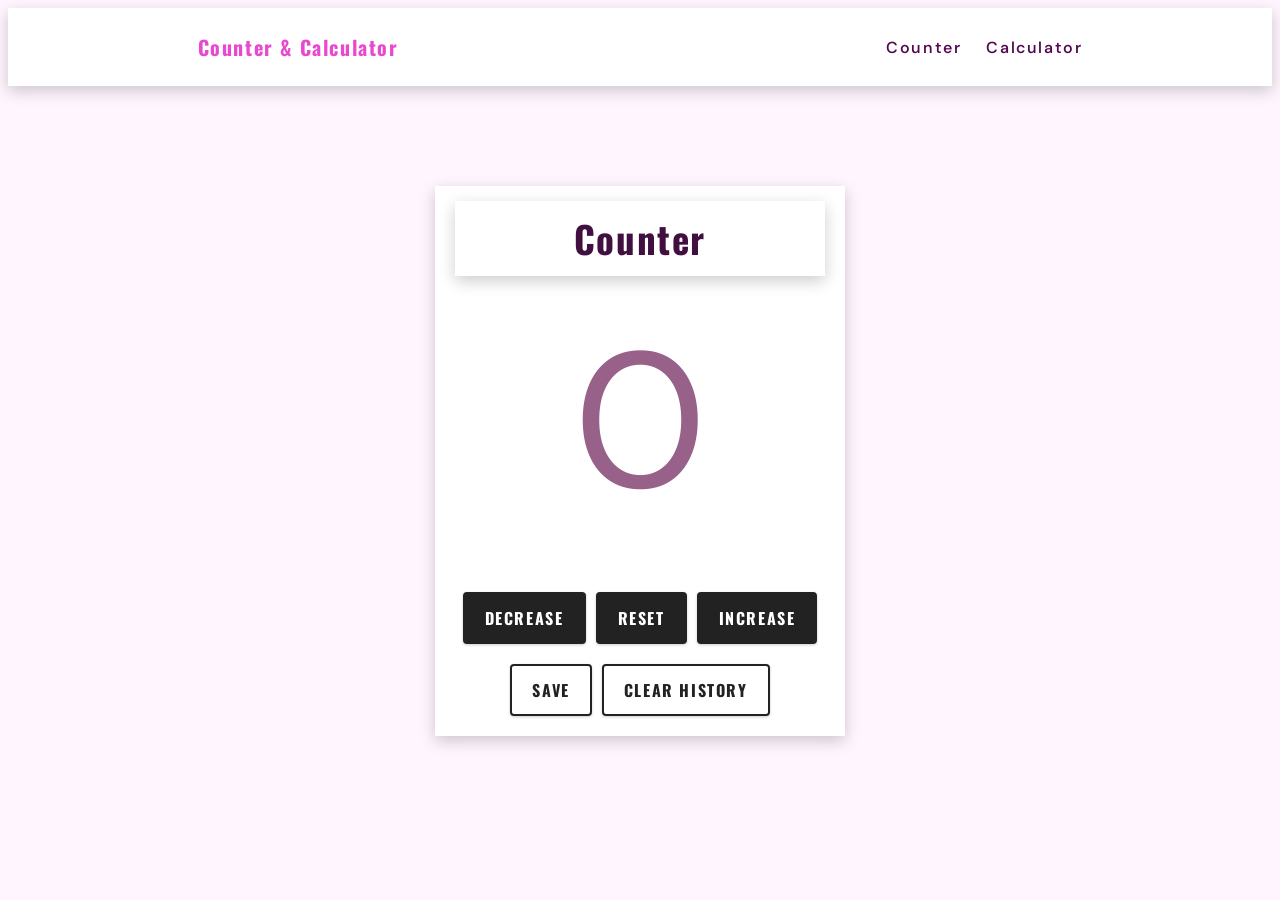
<file: index.html>
<!DOCTYPE html>
<html lang="en">
<head>
    <meta charset="UTF-8">
    <meta name="viewport" content="width=device-width, initial-scale=1.0">
    <title>Counter</title>
    <link rel="stylesheet" href="styles.css">
</head>
<body>
    
    <nav class = "navbar">
            <h3>Counter & Calculator</h3>
            <ul class = "navlinks">
                <li><a href="index.html">Counter</a></li>
                <li><a href="calcpage.html">Calculator</a></li>
            </ul>
    </nav>    
        
    <main>
        <div class="counterbox">
            <h1>Counter</h1>
            <p id = "displayedNumber">
                0
            </p>
            <div class="history" id="savedvalue">
            </div>
            <div id="savelim">
            </div>
            <div class="buttons">
                <button class = "btn" id = "decbtn" onclick="decreaseCount()"> Decrease </button>
                <button class = "btn" id = "resetbtn" onclick="resetCount()"> Reset </button>
                <button class = "btn" id = "incbtn" onclick="increaseCount()"> Increase </button>
            </div>
            <div class="savebuttons">
                <button class = "btn" id = "savebtn" onclick="saveCount()">Save</button>
                <button class = "btn" id = "clearbtn" onclick="clearHistory()">Clear History</button>
            </div>
        </div>
        
    </main>

<script src="app.js"></script>
</body>
</html>
</file>
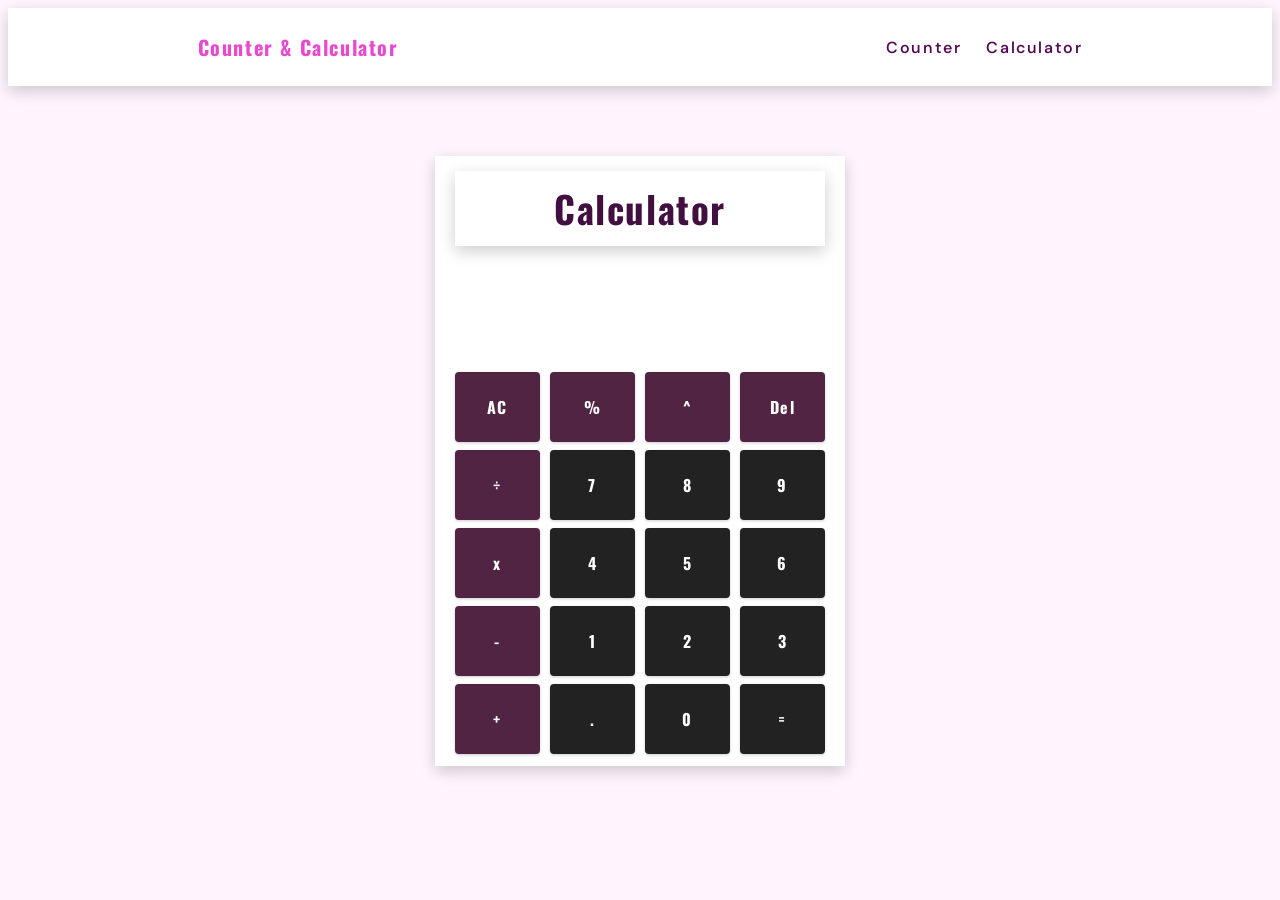
<file: calcpage.html>
<!DOCTYPE html>
<html lang="en">
<head>
    <meta charset="UTF-8">
    <meta name="viewport" content="width=device-width, initial-scale=1.0">
    <title>Counter</title>
    <link rel="stylesheet" href="calcstyles.css">
</head>
<body>
    
    <nav class = "navbar">
            <h3>Counter & Calculator</h3>
            <ul class = "navlinks">
                <li><a href="index.html">Counter</a></li>
                <li><a href="calcpage.html">Calculator</a></li>
            </ul>
    </nav>    
        
    <main>
        <div class="calcbox">
            <h1>Calculator</h1>

            <input id = "display" readonly>

            <div class="buttonrow" id="rowone">
                <button class="operators" id = "allclear" onclick="clearDisplay()"> AC </button>
                <button class="operators" id = "percentage" onclick="updateDisplay('/100')"> % </button>
                <button class="operators" id = "exponent" onclick="updateDisplay('**')"> ^ </button>
                <button class="operators" id = "backspace" onclick="backspace()">Del</button>
            </div>

            <div class="buttonrow" id="rowtwo">
                <button class="operators" id = "division" onclick="updateDisplay('/')">÷</button>
                <button id = "digit7" onclick="updateDisplay('7')"> 7 </button>
                <button id = "digit8" onclick="updateDisplay('8')"> 8 </button>
                <button id = "digit9" onclick="updateDisplay('9')"> 9 </button>
            </div>

            <div class="buttonrow" id="rowthree">
                <button class="operators" id = "multiplication" onclick="updateDisplay('*')">x</button>
                <button id = "digit4" onclick="updateDisplay('4')"> 4 </button>
                <button id = "digit5" onclick="updateDisplay('5')"> 5 </button>
                <button id = "digit6" onclick="updateDisplay('6')"> 6 </button>
            </div>

            <div class="buttonrow" id="rowfour">
                <button class="operators" id = "subtraction" onclick="updateDisplay('-')">-</button>
                <button id = "digit1" onclick="updateDisplay('1')"> 1 </button>
                <button id = "digit2" onclick="updateDisplay('2')"> 2 </button>
                <button id = "digit3" onclick="updateDisplay('3')"> 3 </button>
            </div>
            
            <div class="buttonrow" id="rowfive">
                <button class="operators" id = "addition" onclick="updateDisplay('+')"> + </button>
                <button id = "decimailpoint" onclick="updateDisplay('-')"> . </button>
                <button id = "digit0" onclick="updateDisplay('0')"> 0 </button>
                <button id = "equals" onclick="calculate()">=</button>
            </div>
            
        </div>
        
    </main>

<script src="calcapp.js"></script>
</body>
</html>
</file>
<file: styles.css>
@import url('https://fonts.googleapis.com/css2?family=DM+Sans:ital,opsz,wght@0,9..40,100..1000;1,9..40,100..1000&family=Oswald:wght@200..700&display=swap');

:root{

     /* dark shades of primary color*/
  --clr-primary-1: hsl(300, 86%, 17%);
  --clr-primary-2: hsl(306, 77%, 27%);
  --clr-primary-3: hsl(309, 72%, 37%);
  --clr-primary-4: hsl(309, 63%, 48%);
  /* primary/main color */
  --clr-primary-5: hsl(310, 78%, 60%);
  /* lighter shades of primary color */
  --clr-primary-6: hsl(303, 90%, 70%);
  --clr-primary-7: hsl(310, 90%, 76%);
  --clr-primary-8: hsl(308, 86%, 81%);
  --clr-primary-9: hsl(309, 90%, 88%);
  --clr-primary-10: hsl(318, 100%, 96%);
  /* darkest grey - used for headings */
  --clr-grey-1: hsl(302, 61%, 16%);
  --clr-grey-2: hsl(318, 39%, 23%);
  --clr-grey-3: hsl(311, 35%, 30%);
  --clr-grey-4: hsl(312, 28%, 39%);
  /* grey used for paragraphs */
  --clr-grey-5: hsl(317, 22%, 49%);
  --clr-grey-6: hsl(313, 23%, 60%);
  --clr-grey-7: hsl(310, 27%, 70%);
  --clr-grey-8: hsl(313, 31%, 80%);
  --clr-grey-9: hsl(313, 32%, 89%);
  --clr-grey-10: hsl(300, 100%, 98%);
  --clr-white: #fff;
  --clr-red-dark: hsl(360, 67%, 44%);
  --clr-red-light: hsl(360, 71%, 66%);
  --clr-green-dark: hsl(125, 67%, 44%);
  --clr-green-light: hsl(125, 71%, 66%);
  --clr-black: #222;
  --ff-primary: "Oswald", sans-serif;
  --ff-secondary: "DM Sans", sans-serif;
  --light-shadow: 0 5px 15px rgba(0, 0, 0, 0.1);
  --dark-shadow: 0 5px 15px rgba(0, 0, 0, 0.2);
  --spacing: 0.1rem;
  --radius: 0.25rem;
  --max-width: 1170px;
  --fixed-width: 620px;
}

body {
  font-family: var(--ff-secondary);
  background: var(--clr-grey-10);
  color: var(--clr-grey-1);
}

ul {
  list-style-type: none;
}

a {
  text-decoration: none;
}

h1,
h2,
h3 {
  letter-spacing: var(--spacing);
  text-transform: capitalize;
  font-family: var(--ff-primary);
}

h1 {
  font-size: 37px;
  width: 370px;
  display: flex;
  justify-content: center;
  align-items: center;
  background: var(--clr-white);
  height: 75px;
  box-shadow: var(--dark-shadow);
  display: flex;
  justify-content: center;
  align-items: center;
  margin-top: 15px;
  padding: 0;
}

h2 {
  font-size: 2rem;
}

h3 {
  font-size: 1.25rem;
}

p {
  color: var(--clr-grey-5);
  font-size: 12rem;
  
  width: 500px;
  height: 150px;
  display: flex;
  justify-content: center;
  align-items: center;
  margin: 41px 0 10px 0;
  padding: 0;
}


nav {
  background: var(--clr-white);
  height: 3rem;
  box-shadow: var(--dark-shadow);
  display: flex;
  justify-content: space-between;
  align-items: center;
  padding: 15px 15%;
  width: auto;
  margin: 0;
}

.navbar h3 {
  color: var(--clr-primary-5);
}

.navlinks {
    list-style: none;
    display: inline-block;
    align-items: center;
    justify-content: flex-end;
}


.navlinks li{
  display: inline-block;
  padding: 0 0 0 21px;
}


nav a {
  text-transform: capitalize;
  font-weight: 550;
  font-size: 1rem;
  color: var(--clr-primary-1);
  letter-spacing: var(--spacing);
}

nav a:hover {
  color: var(--clr-primary-5);
}

.buttons {
    width: 410px;
    display: flex;
    justify-content: center;
    align-items: center;
    gap:10px;
    margin-bottom: 15px;
    padding: 0;
}


.btn {
  font-family: var(--ff-primary);
  text-transform: uppercase;
  background: transparent;
  color: var(--clr-black);
  letter-spacing: var(--spacing);
  font-weight: 700;
  transition: var(--transition);
  border: 2px solid var(--clr-black);
  cursor: pointer;
  box-shadow: 0 1px 3px rgba(0, 0, 0, 0.2);
  border-radius: var(--radius);
  font-size: 1rem;
  padding: 0.75rem 1.25rem;
}

.btn:hover {
  color: var(--clr-white);
  background: var(--clr-black);
}

.savebuttons {
    
    width: 500px;
    display: flex;
    justify-content: center;
    align-items: center;
    gap:10px;
    padding: 0;
}

#decbtn,#incbtn,#resetbtn {
  background: var(--clr-black);
  color: var(--clr-white);
}

#decbtn:hover,#incbtn:hover,#resetbtn:hover{
  background: var(--clr-white);
  color: var(--clr-black);
}

#savedvalue{
  text-align: center;
}


main {
  height:750px;
  padding: 0 0 0 0;
  margin: 0 0 0 0;

  display: flex;
  align-items: center;
  justify-content: center;
}


.counterbox {
  height:550px;
  padding: 0 0 0 0;
  margin: 0 0 0 0;
  width:410px;

  display: grid;
  grid-template-rows: auto auto 35px 35px auto auto;
  grid-template-columns: 370px;
  justify-items: center;
  align-items: center;
  justify-content: center;
  align-content: start; 
  row-gap: 5px;
  column-gap:0px;

  background: var(--clr-white);
  box-shadow: var(--dark-shadow);
}


#savelim{
  color:red;
  margin-bottom: 15px;
}
</file>
<file: calcstyles.css>
@import url('https://fonts.googleapis.com/css2?family=DM+Sans:ital,opsz,wght@0,9..40,100..1000;1,9..40,100..1000&family=Oswald:wght@200..700&display=swap');

:root{

     /* dark shades of primary color*/
  --clr-primary-1: hsl(300, 86%, 17%);
  --clr-primary-2: hsl(306, 77%, 27%);
  --clr-primary-3: hsl(309, 72%, 37%);
  --clr-primary-4: hsl(309, 63%, 48%);
  /* primary/main color */
  --clr-primary-5: hsl(310, 78%, 60%);
  /* lighter shades of primary color */
  --clr-primary-6: hsl(303, 90%, 70%);
  --clr-primary-7: hsl(310, 90%, 76%);
  --clr-primary-8: hsl(308, 86%, 81%);
  --clr-primary-9: hsl(309, 90%, 88%);
  --clr-primary-10: hsl(318, 100%, 96%);
  /* darkest grey - used for headings */
  --clr-grey-1: hsl(302, 61%, 16%);
  --clr-grey-2: hsl(318, 39%, 23%);
  --clr-grey-3: hsl(311, 35%, 30%);
  --clr-grey-4: hsl(312, 28%, 39%);
  /* grey used for paragraphs */
  --clr-grey-5: hsl(317, 22%, 49%);
  --clr-grey-6: hsl(313, 23%, 60%);
  --clr-grey-7: hsl(310, 27%, 70%);
  --clr-grey-8: hsl(313, 31%, 80%);
  --clr-grey-9: hsl(313, 32%, 89%);
  --clr-grey-10: hsl(300, 100%, 98%);
  --clr-white: #fff;
  --clr-red-dark: hsl(360, 67%, 44%);
  --clr-red-light: hsl(360, 71%, 66%);
  --clr-green-dark: hsl(125, 67%, 44%);
  --clr-green-light: hsl(125, 71%, 66%);
  --clr-black: #222;
  --ff-primary: "Oswald", sans-serif;
  --ff-secondary: "DM Sans", sans-serif;
  --light-shadow: 0 5px 15px rgba(0, 0, 0, 0.1);
  --dark-shadow: 0 5px 15px rgba(0, 0, 0, 0.2);
  --spacing: 0.1rem;
  --radius: 0.25rem;
  --max-width: 1170px;
  --fixed-width: 620px;
}

body {
  font-family: var(--ff-secondary);
  background: var(--clr-grey-10);
  color: var(--clr-grey-1);
}

ul {
  list-style-type: none;
}

a {
  text-decoration: none;
}

h1,
h2,
h3 {
  letter-spacing: var(--spacing);
  text-transform: capitalize;
  font-family: var(--ff-primary);
}

h1 {
  font-size: 37px;
  width: 370px;
  display: flex;
  justify-content: center;
  align-items: center;
  background: var(--clr-white);
  height: 75px;
  box-shadow: var(--dark-shadow);
  display: flex;
  justify-content: center;
  align-items: center;
  margin-top: 15px;
  padding: 0;
}

h2 {
  font-size: 2rem;
}

h3 {
  font-size: 1.25rem;
}

main {
  height:750px;
  padding: 0 0 0 0;
  margin: 0 0 0 0;

  display: flex;
  align-items: center;
  justify-content: center;
}


#display {
  color: var(--clr-black);
  font-size: 70px;
  border:none;
  width: 370px;
  height: 90px;
  display: flex;
  justify-content: center;
  align-items: center;
  margin: 0px 0 5px 0;
  padding: 0;
  text-align: right;
  justify-content: end;
  overflow: hidden;
}


nav {
  background: var(--clr-white);
  height: 3rem;
  box-shadow: var(--dark-shadow);
  display: flex;
  justify-content: space-between;
  align-items: center;
  padding: 15px 15%;
  width: auto;
  margin: 0;
}

.navbar h3 {
  color: var(--clr-primary-5);
}

.navlinks {
    list-style: none;
    display: inline-block;
    align-items: center;
    justify-content: flex-end;
}


.navlinks li{
  display: inline-block;
  padding: 0 0 0 21px;
}


nav a {
  text-transform: capitalize;
  font-weight: 550;
  font-size: 1rem;
  color: var(--clr-primary-1);
  letter-spacing: var(--spacing);
}

nav a:hover {
  color: var(--clr-primary-5);
}

.buttonrow{
    width: 410px;
    display: flex;
    justify-content: center;
    align-items: center;
    gap:10px;
    margin-bottom: 5px;
    padding: 0;
}

.calcbox{
    height:610px;
  padding: 0 0 0 0;
  margin: 0 0 0 0;
  width:410px;

  display: grid;
  grid-template-rows: auto auto auto auto auto auto auto;
  grid-template-columns: 390px;
  justify-items: center;
  align-items: center;
  justify-content: center;
  align-content: start; 
  row-gap: 3px;
  column-gap:0px;

  background: var(--clr-white);
  box-shadow: var(--dark-shadow);
}


button {
  font-family: var(--ff-primary);
  background: var(--clr-black);
  color: var(--clr-white);
  letter-spacing: var(--spacing);
  font-weight: 700;
  transition: var(--transition);
  border: 2px solid var(--clr-black);
  cursor: pointer;
  box-shadow: 0 1px 3px rgba(0, 0, 0, 0.2);
  border-radius: var(--radius);
  font-size: 1rem;
  padding: 0.75rem 1.25rem;
  height: 70px;
  width: 85px; 
}

button:hover {
  color: var(--clr-white);
  background: rgb(75, 75, 75);
  border: 2px solid rgb(75, 75, 75);
}

button:active{
  color: var(--clr-white);
  background: hsl(0, 0%, 37%);
  border: 2px solid hsl(0, 0%, 37%);
}

.operators{
  background: var(--clr-grey-2);
  color: var(--clr-white);
  border: 2px solid var(--clr-grey-2);
}

.operators:hover{
  background: var(--clr-grey-5);
  color: var(--clr-white);
  border: 2px solid var(--clr-grey-5);
}

.operators:active{
  background: var(--clr-grey-7);
  color: var(--clr-white);
  border: 2px solid var(--clr-grey-7);
}
</file>
